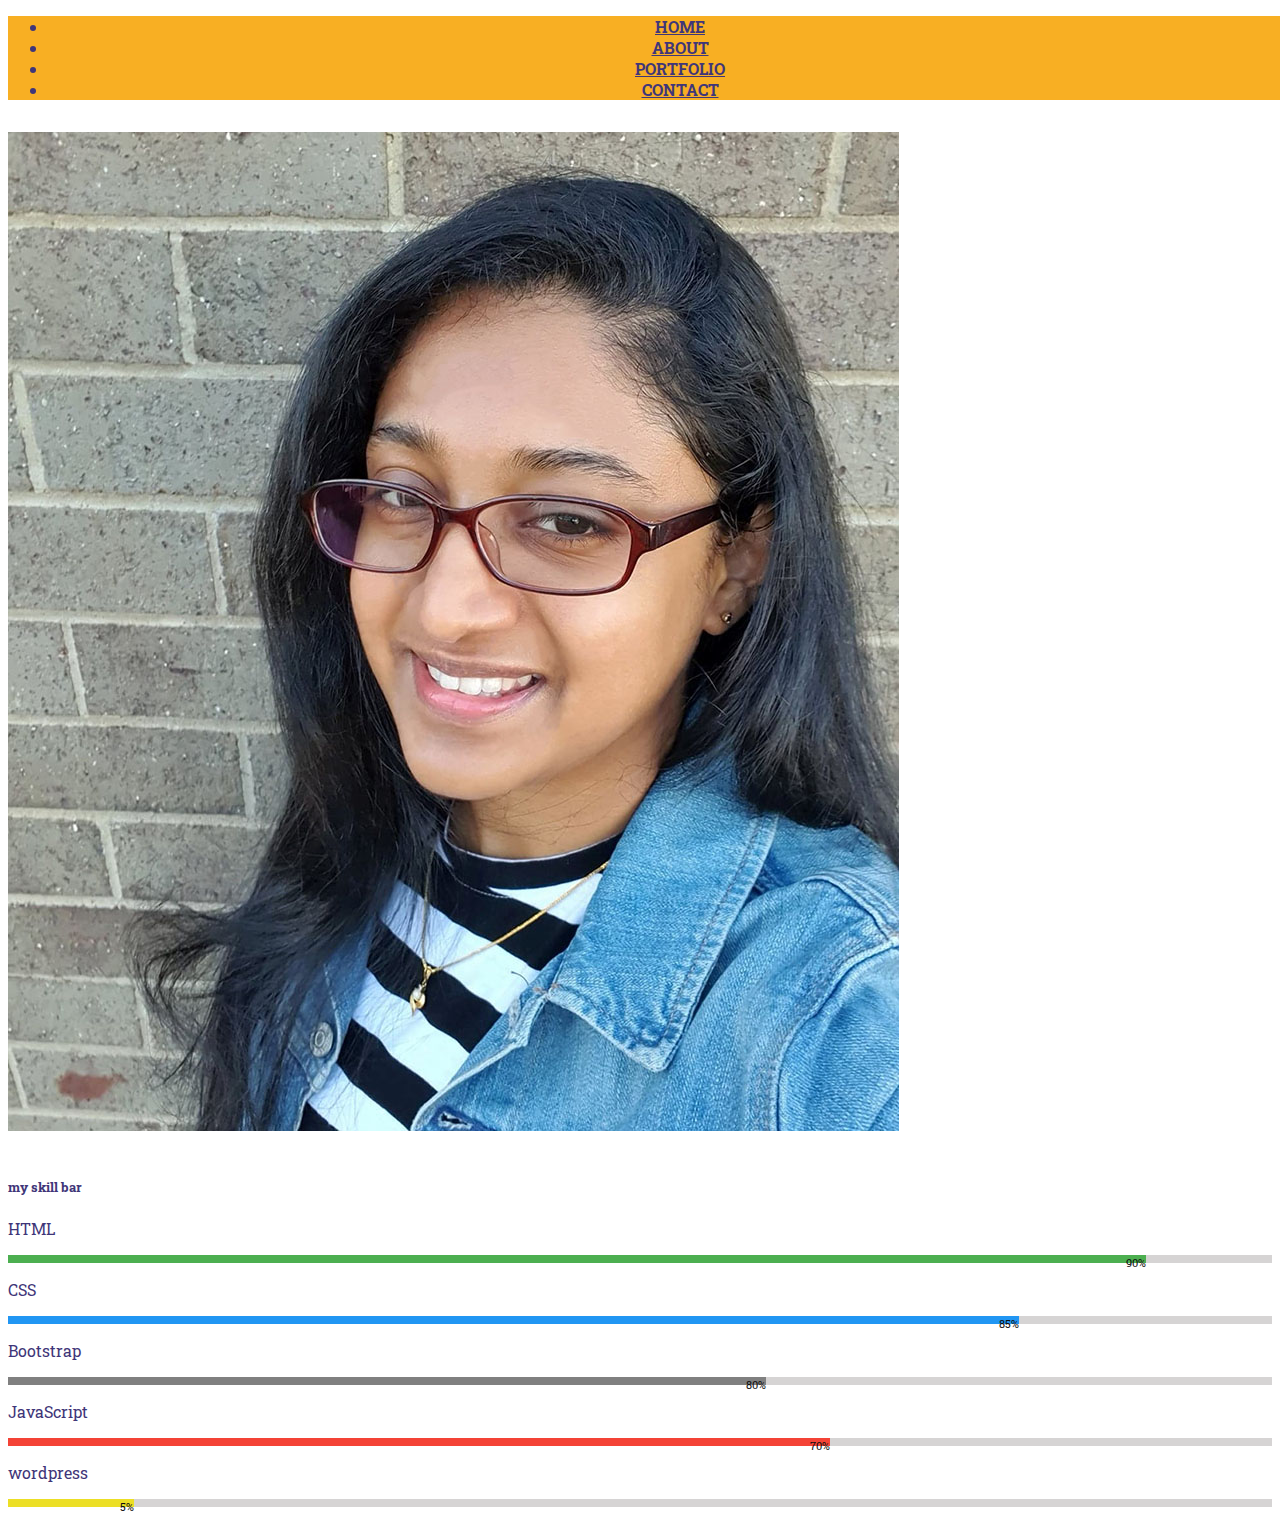
<file: about.html>
<!DOCTYPE html>
<html lang="en">
<head>
    <meta charset="UTF-8">
    <meta name="viewport" content="width=device-width, initial-scale=1.0">
     <!-- Bootstrap CSS -->
    <link rel="stylesheet" href="https://cdn.jsdelivr.net/npm/bootstrap@4.5.3/dist/css/bootstrap.min.css" integrity="sha384-TX8t27EcRE3e/ihU7zmQxVncDAy5uIKz4rEkgIXeMed4M0jlfIDPvg6uqKI2xXr2" crossorigin="anonymous">
    
    <link rel="stylesheet" type="text/css" href="style.css">
    <!-- google fonts -->
    <link rel="preconnect" href="https://fonts.gstatic.com">
<link href="https://fonts.googleapis.com/css2?family=Open+Sans:ital,wght@0,300;1,400;1,700&family=Roboto+Slab:wght@200;300;400;700&display=swap" rel="stylesheet">
    <title>about me</title>
</head>
<body>


            <!-- navigation & main banner -->
            <div class="nav-container">
                <nav > 
                    <ul class="nav justify-content-end" >
                            <li class="nav-item">
                                <a class="nav-link active" href="./index.html"> HOME </a>
                            </li>
                            <li class="nav-item">
                                <a class="nav-link" href="./about.html"> ABOUT</a>
                            </li>
                            <li class="nav-item">
                                <a class="nav-link" href="#"> PORTFOLIO </a>
                            </li>
                                    <!-- <li class="nav-item">
                                        <a class="nav-link" href="#"> BLOG </a>
                                    </li> -->
                            <li class="nav-item">
                                <a class="nav-link" href="#"> CONTACT </a>
                            </li>
                    </ul>
                </nav>
            </div>

            




    <div class="container">
        <div class="row">

        </div>
        
        <div class="row">
           
            <div class="col-sm">
                <img src="./images/myphoto.jpg" alt="profile photo" class="profilepic">
    
                <div class="skilldiv">
                    <br>
                  
    
                </div>
    
            </div>
            
            <div class="col-sm-3">
                <div class="skilldiv">
                    <h5>my skill bar</h5>
        
                    <p class="skill-p">HTML</p> 
                    
                    <div class="skillcontainer">
                        <div class="skills html">90%</div>
                    </div>
            
                    <p>CSS</p>
                    <div class="skillcontainer">
                        <div class="skills css">85%</div>
                    </div>
            
                    <p>Bootstrap</p>
                    <div class="skillcontainer">
                        <div class="skills bootstrap">80%</div>
                    </div>
            
                    <p>JavaScript</p>
                    <div class="skillcontainer">
                        <div class="skills js">70%</div>
                    </div>
            
                    <p>wordpress</p>
                    <div class="skillcontainer">
                        <div class="skills wordpress">5%</div>
                    </div>
        
                </div>        
    
            </div>
        </div>

    </div>



            
  
       







   
    
</body>
</html>
</file>
<file: style.css>
Body {
    font-family: 'Open Sans', sans-serif;
    font-family: 'Roboto Slab', serif;
    color: #3f3679;
}

.contact-btn {
    background:  rgba(244,98,117,1);
    /* background: linear-gradient(320deg, rgba(248,175,35,1) 21%, 100%); */
    border-color: rgba(244,98,117,1);
    /* background-color: #5652e8;
    border-color: #5652e8; */
    margin-bottom: 1rem;
    color: white;
}
.contact-btn:hover {
    background-color: #3f3679;
    border-color: #3f338f;
    color: white;
    
}

.contact-btn:active {
    background: rgb(206, 142, 25);
    border-color: rgb(248,175,35);
    color: white;
}

.contact-btn a {
    text-decoration: none;
    color: white;
}

/* COMMON */
/* .................................................................................................................................... */
.readmore {
    font-size: 0.7rem;
}

/* NAVIGATION */
/* .................................................................................................................................... */
ul {
    float: center;
    justify-content: center;
    margin-bottom: 2rem;;
    font-weight: bold;
    text-align: center;
}

.nav {
    width: 100%;
    background: rgb(248,175,35);
    /* background: radial-gradient(circle, rgba(248,175,35,1) 0%, rgba(244,98,117,1) 100%); */
}
.nav a {
    color:#3f3679;
}
.nav a:hover {
    color:#f1ecec;
    background-color: #f46275;
}
.nav a:active {
    color:#63bce7;
}

/* MAIN BANNER*/
/* .................................................................................................................................... */
.welcome {
    /* padding: 10rem; */

}
.welcome p {
    font-size: 0.8rem;
}

.waveimg {
    width: 5rem;
    margin-top: 4rem;
    margin-bottom: 2rem;
   
}

/* ABOUT ME */
/* .................................................................................................................................... */
.aboutsection {
    background-image: url(./images/aboutback.jpg);
}
.about {
     
}


/* .............................. */
.leftcontainer {
    width: 50%;
    text-align: justify;
    padding: 1rem;
   

}
.leftcontainer p {
    font-size: 0.8rem;
}
.profpic {
    width: 191px;
    box-shadow: 11px -9px;
    
 
}

/* SKILLS */
/* .................................................................................................................................... */
.flex-container {
    display: flex;
    justify-content: center;
}
.flex-container > .skilldiv {
   
    /* background-color: #f1f1f1; */
    width: 100px;
    margin: 1rem;
    justify-content: center;
    align-items: center;
    flex-direction: row;
    text-align: center;
  }
  
  .skillimg{
      width: 100px;
      text-align: center;
  }

  .name {
      font-size: 0.6rem;
  }


/* PROJECT */
/* .................................................................................................................................... */
/* flip cards for projects styles  */
/* The flip card container - set the width and height to whatever you want. We have added the border property to demonstrate that the flip itself goes out of the box on hover (remove perspective if you don't want the 3D effect */
.flip-card {
    background-color: transparent;
    width: 300px;
    height: 200px;
    border: 1px solid #f1f1f1;
    perspective: 1000px; /* Remove this if you don't want the 3D effect */
  }
  
  /* This container is needed to position the front and back side */
  .flip-card-inner {
    position: relative;
    width: 100%;
    height: 100%;
    text-align: center;
    transition: transform 0.8s;
    transform-style: preserve-3d;
  }
  
  /* Do an horizontal flip when you move the mouse over the flip box container */
  .flip-card:hover .flip-card-inner {
    transform: rotateY(180deg);
  }
  
  /* Position the front and back side */
  .flip-card-front, .flip-card-back {
    position: absolute;
    width: 100%;
    height: 100%;
    -webkit-backface-visibility: hidden; /* Safari */
    backface-visibility: hidden;
  }
  
  /* Style the front side (fallback if image is missing) */
  .flip-card-front {
    
    color: black;
  }

  .cardback1 {background-color: #f8af23;}
  .cardback2 {background-color: #f46275;}
  .cardback3 {background-color: #63bce7;}
  
  /* Style the back side */
  .flip-card-back {
    background-color: rgb(214, 214, 214);
    color: rgb(233, 123, 21);
    transform: rotateY(180deg);
  }
  .flip-card-front h5 {
      margin-top: 1rem;;
  }
  .flip-card-back p {
      font-size: 0.7rem;
      margin: 1rem;
      
  }

/* FOOTER */
/* .................................................................................................................................... */

/* footer icons */
.icon {
    list-style-type: none;
    padding-top: 3.5rem;
}
.icon img {
    width: 1.7rem;
    height: 1.7rem;
}
.icon li {
    display: inline;
}
.icon p {
    font-size: 0.6rem;
}
.foot {
    text-align: center;
}
.icon a {
    text-decoration: none;
}
.foot p {
    font-size: 0.7rem;
    margin-bottom: 0;
    padding-bottom: 0;
}
.icon img:hover {
    border: 3px solid #f1ecec;
    border-radius: 50%;
    width: 1.9rem;
    height: 1.9rem;

}
#footernav {
    /* class name for all the styles- important */
    margin-top: 3.5rem;
    
}

#footernav ul {
    /* float: right; */
    margin-bottom: 2rem;
    text-align: center;
    
}
#footernav li {
    text-decoration: none;
    list-style: none;
    font-size: 0.8rem; 
}
#footernav a {
    color:#233495;
    
}
#footernav a:hover {
    color: #f1ecec ;
    background-color: #f46275;
}
#footernav a:active {
    color:#63bce7;
}

.footerback {
    background-color: #63bce7;
}

.footerimage {
    margin-top: 2rem;
}

.phone {
    font-size: 0.8rem;
}

.phone:hover {
    color: #f1ecec;
    font-size: 1rem;
}
/* #proj1 #proj2 #proj3 img {
    width: 260px;
    height: 150px;
}

#proj1 {background-image: url(./images/taskproject.JPG);}
#proj2 {background-image: url(./images/weatherApp.jpg); background-repeat: no-repeat; }
#proj3 {background-image: url(./images/landing.JPG);} */



/* a {
    color:#5652e8;
} */

/* a:hover {
    color:#00c6db;
}
a:active {
    color: #00c6db;
  } */

  .space-div {
    height: 3rem;
    /* background-color: black;  */
    max-width: 100%;
}



/* about me section */

h4 {
    padding-bottom: 1rem;
}

/* .about {
    width: 100%;
    height: 12rem;
    background: rgb(237,240,244);
    background: radial-gradient(circle, rgba(237,240,244,1) 0%, rgba(198,198,229,1) 100%);
    margin-bottom: 2rem;
    padding-top: 2rem;
    padding-bottom: 2rem;
    
} */
/* .about a:hover {
    color: rgb(12, 36, 97);
} */

/* .about-row {
    margin: 1rem;

} */
/* .about-row p{
  
} */
/* .about-row p {
margin-left: 1rem;
font-size: 0.8rem;

} */



/* project section */

/* .projects {
    
}

.projects p {
    font-size: 0.65rem;
}
.projects h5 {

  font-size: 1rem;;

} */

/* --------------------------------------------------------------------- */
/* #subhead {
    margin-left: 2rem;
} */
/* .section-header {
    margin-left: 2rem;
    background-color: rgba(249, 249, 250, 0.5);
    
} */
/* .cardimg {
    
    width: 150px;
    height: 90px;
    margin-left: auto;
    margin-right: auto;
    margin-top: 0.6rem;
    
} */

/* .footer {
    justify-content: center;
    text-align: center;
} */

/* #footerstyle {
    background-color: #c6c6e5;
    height: 12rem ;
    width: 100%;
    margin:0;
} */




/* skills bars */
/* Make sure that padding behaves as expected */
/* * {box-sizing:border-box} */

/* Container for skill bars */
.skillcontainer {
  width: 100%; /* Full width */
  background-color: rgb(214, 212, 212); /* Grey background */
}

.skills {
  text-align: right; /* Right-align text */
  color: rgb(14, 13, 13); /* White text color */
  font-size: 0.7rem;
}

.html {width: 90%; height: 0.5rem; margin-bottom: 0.7rem; background-color: #4CAF50;} /* Green */
.css {width: 80%; height: 0.5rem; margin-bottom: 0.7rem; background-color: #2196F3;} /* Blue */
.js {width: 65%; height: 0.5rem; margin-bottom: 0.7rem; background-color: #f44336;} /* Red */
.bootstrap {width: 60%; height: 0.5rem; margin-bottom: 0.7rem; background-color: #808080;} /* Dark Grey */
.wordpress {width:10%; height: 0.5rem; margin-bottom: 0.7rem; background-color: #ecdf25;} /* Dark Grey */


.skilldiv{
    


/* 


    
}
.skilldiv p {
    font-size: 0.7rem;
    margin-bottom: 
    ;

}
 */



/* phone visibility arrangements */
</file>
